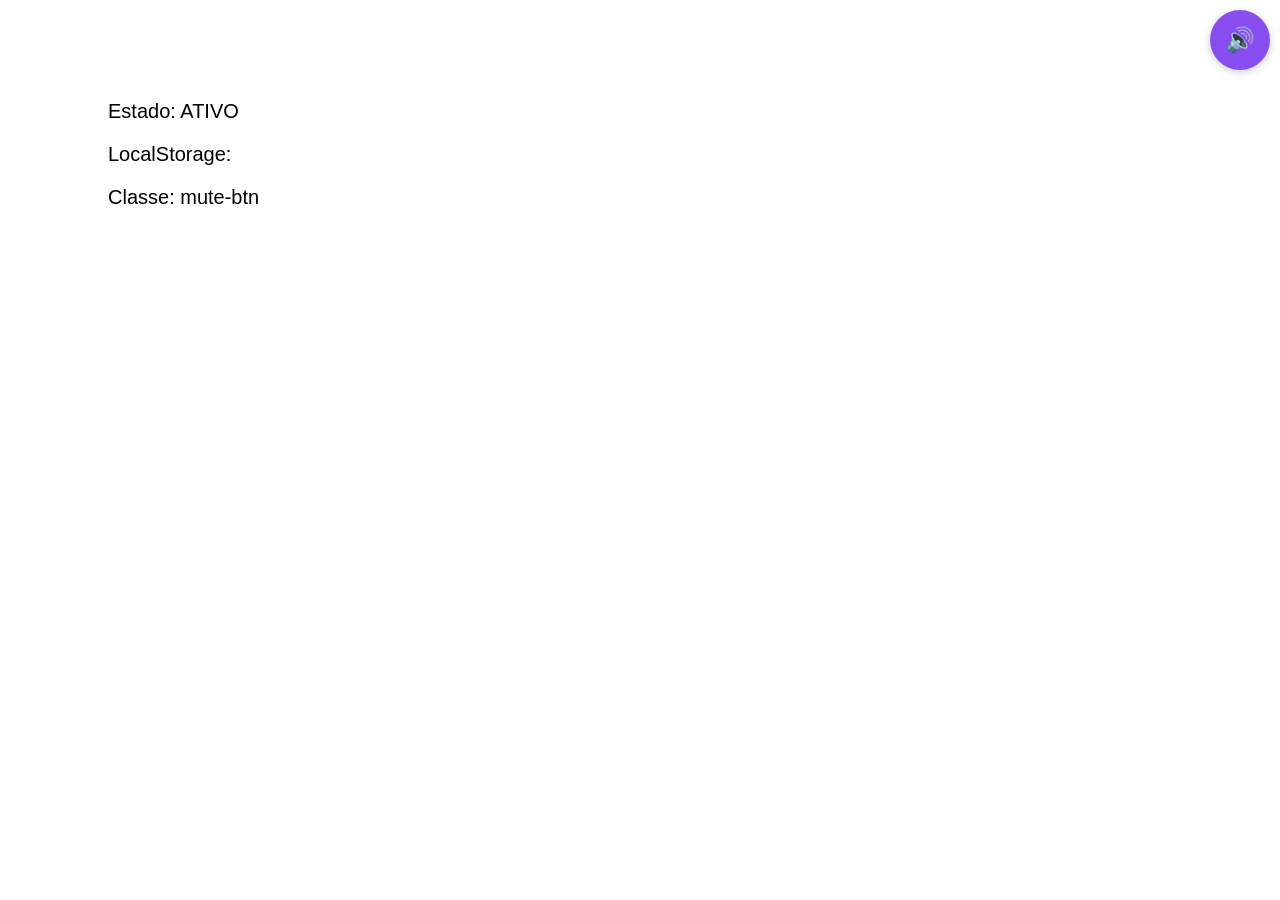
<file: templates/teste_mute.html>
<!DOCTYPE html>
<html>
<head>
    <title>Teste Mute</title>
    <style>
        .mute-btn {
            position: fixed;
            top: 10px;
            right: 10px;
            background: rgba(124, 58, 237, 0.9);
            color: white;
            border: none;
            border-radius: 50%;
            width: 60px;
            height: 60px;
            font-size: 1.5em;
            cursor: pointer;
            box-shadow: 0 2px 8px rgba(0,0,0,0.2);
            z-index: 9999;
            transition: all 0.3s;
        }

        .mute-btn.mutado {
            background: rgba(239, 68, 68, 0.9);
        }
        
        #status {
            margin: 100px;
            font-size: 20px;
            font-family: Arial;
        }
    </style>
</head>
<body>
    <button id="mute-btn" class="mute-btn">🔊</button>
    
    <div id="status">
        <p>Estado: <span id="estado">Ativo</span></p>
        <p>LocalStorage: <span id="storage">-</span></p>
        <p>Classe: <span id="classe">-</span></p>
    </div>

    <script>
        let audioMutado = localStorage.getItem('audioMutado') === 'true';
        const muteBtn = document.getElementById('mute-btn');
        
        function atualizarStatus() {
            document.getElementById('estado').textContent = audioMutado ? 'MUTADO' : 'ATIVO';
            document.getElementById('storage').textContent = localStorage.getItem('audioMutado');
            document.getElementById('classe').textContent = muteBtn.className;
        }
        
        function toggleMute() {
            audioMutado = !audioMutado;
            localStorage.setItem('audioMutado', audioMutado);
            
            console.log('Toggle mute:', audioMutado);
            
            if (audioMutado) {
                muteBtn.textContent = '🔇';
                muteBtn.classList.add('mutado');
                console.log('Classe adicionada:', muteBtn.className);
            } else {
                muteBtn.textContent = '🔊';
                muteBtn.classList.remove('mutado');
                console.log('Classe removida:', muteBtn.className);
            }
            
            atualizarStatus();
        }
        
        // Inicializar
        if (audioMutado) {
            muteBtn.textContent = '🔇';
            muteBtn.classList.add('mutado');
        }
        
        muteBtn.addEventListener('click', toggleMute);
        atualizarStatus();
        
        console.log('Estado inicial:', audioMutado);
        console.log('LocalStorage:', localStorage.getItem('audioMutado'));
    </script>
</body>
</html>
</file>
